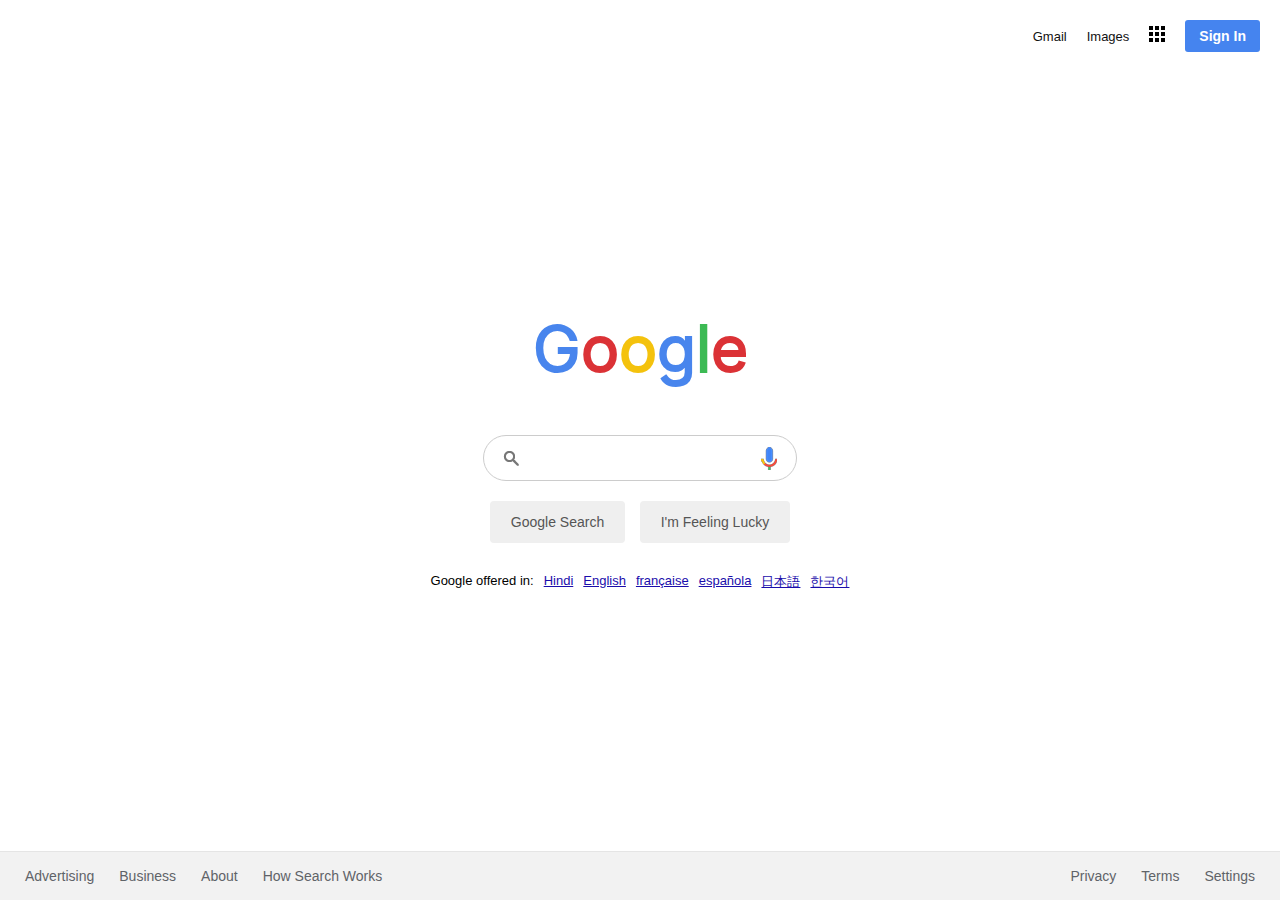
<file: index.html>
<!DOCTYPE html>
<html lang="en">
<head>
	<meta charset="utf-8">
	<title>Google Search Quick From Tutorial</title>
	<link rel="stylesheet" type="text/css" href="style.css">
	<link rel="stylesheet" type="text/css" href="stylesheet.css">
</head>
<body>
	<section>
		<header>
			<ul>
				<li><a href="#">Gmail</a></li>
				<li><a href="#">Images</a></li>
				<li><a href="#"><img src="bars.png"></a></li>
				<li><button>Sign In</button></li>
			</ul>
		</header>
		<div class="main">
			<h1 class="title"><span class="a" style="font-family: 'interregular';">G</span><span class="b" style="font-family: 'interregular';">o</span><span class="c" style="font-family: 'interregular';">o</span><span class="a" style="font-family: 'interregular';">g</span><span class="e" style="font-family: 'interregular';">l</span><span class="b" style="font-family: 'interregular';">e</span></h1>
			<div class="searchBox">
				<input type="text" class="search">
				<div class="icons">
					<div><img src="search.png"></div>
					<div><img src="mic.png"></div>
				</div>
			</div>
			<div class="buttons">
				<button>Google Search</button>
				<button>I'm Feeling Lucky</button>
			</div>
			<ul class="languages">
				<li>Google offered in:</li>
				<li><a href="#">Hindi</a></li>
                <li><a href="#">English</a></li>
                <li><a href="#">française</a></li>
                <li><a href="#">española</a></li>
                <li><a href="#">日本語</a></li>
                <li><a href="#"> 한국어</a></li>
			</ul>
		</div>
		<div class="footer">
			<!-- <div class="row row1">
				<p class="country">United States</p>
			</div> -->
			<div class="row row2">
				<ul>
					<li><a href="#">Advertising</a></li>
					<li><a href="#">Business</a></li>
					<li><a href="#">About</a></li>
					<li><a href="#">How Search Works</a></li>
				</ul>
				<ul>
					<li><a href="#">Privacy</a></li>
					<li><a href="#">Terms</a></li>
					<li><a href="#">Settings</a></li>
				</ul>
			</div>	
		</div>
</section>
</body>
</html>
</file>
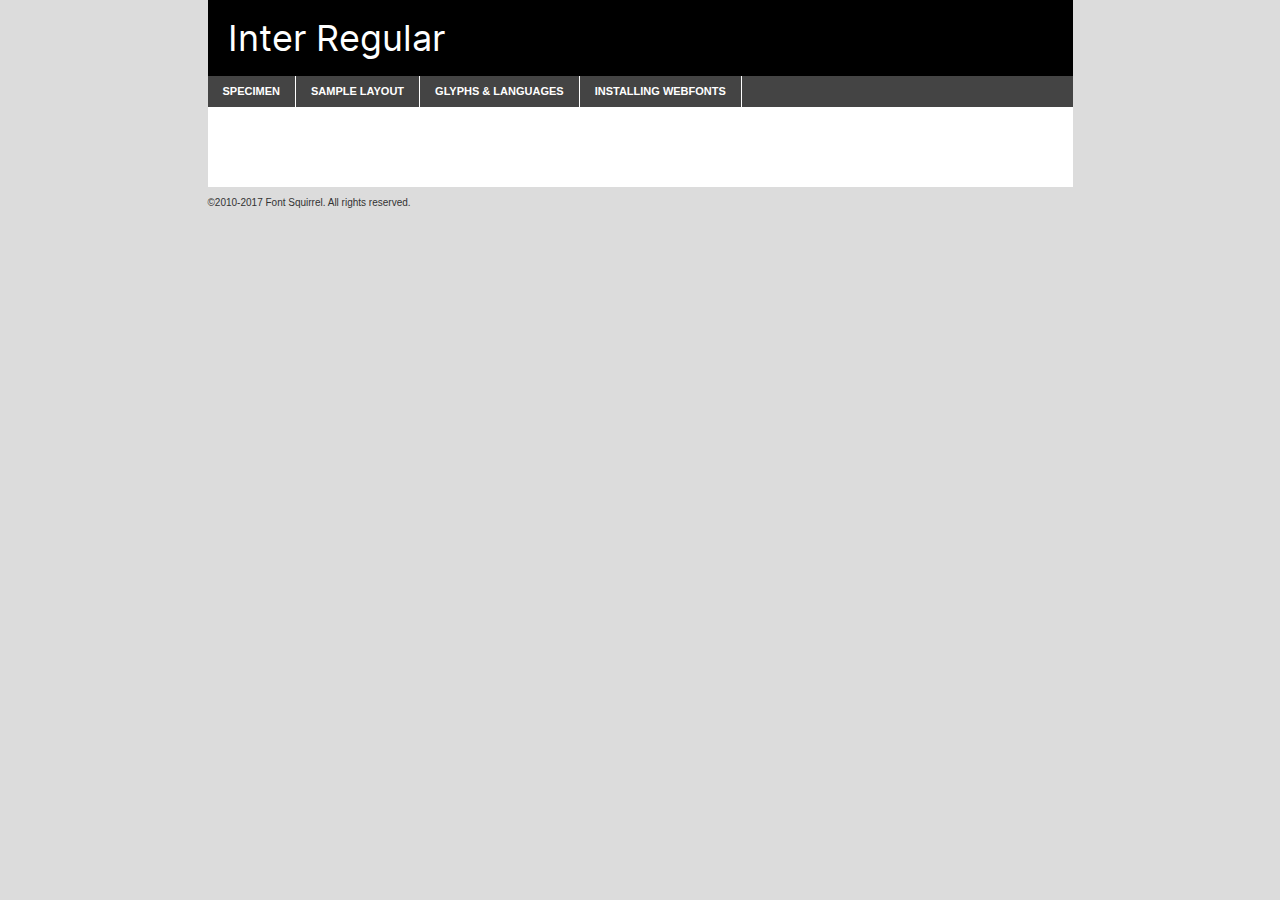
<file: inter-variablefont_slntwght-demo.html>
<!DOCTYPE html PUBLIC "-//W3C//DTD XHTML 1.0 Transitional//EN"
	"http://www.w3.org/TR/xhtml1/DTD/xhtml1-transitional.dtd">

<html xmlns="http://www.w3.org/1999/xhtml" xml:lang="en" lang="en">
<head>
	<meta http-equiv="Content-Type" content="text/html; charset=utf-8" />
	<script src="http://ajax.googleapis.com/ajax/libs/jquery/1.7.2/jquery.min.js" type="text/javascript" charset="utf-8"></script>
	<script type="text/javascript">
	(function($){$.fn.easyTabs=function(option){var param=jQuery.extend({fadeSpeed:"fast",defaultContent:1,activeClass:'active'},option);$(this).each(function(){var thisId="#"+this.id;if(param.defaultContent==''){param.defaultContent=1;}
	if(typeof param.defaultContent=="number")
	{var defaultTab=$(thisId+" .tabs li:eq("+(param.defaultContent-1)+") a").attr('href').substr(1);}else{var defaultTab=param.defaultContent;}
	$(thisId+" .tabs li a").each(function(){var tabToHide=$(this).attr('href').substr(1);$("#"+tabToHide).addClass('easytabs-tab-content');});hideAll();changeContent(defaultTab);function hideAll(){$(thisId+" .easytabs-tab-content").hide();}
	function changeContent(tabId){hideAll();$(thisId+" .tabs li").removeClass(param.activeClass);$(thisId+" .tabs li a[href=#"+tabId+"]").closest('li').addClass(param.activeClass);if(param.fadeSpeed!="none")
	{$(thisId+" #"+tabId).fadeIn(param.fadeSpeed);}else{$(thisId+" #"+tabId).show();}}
	$(thisId+" .tabs li").click(function(){var tabId=$(this).find('a').attr('href').substr(1);changeContent(tabId);return false;});});}})(jQuery);
	</script>
	<link rel="stylesheet" href="specimen_files/specimen_stylesheet.css" type="text/css" charset="utf-8" />
	<link rel="stylesheet" href="stylesheet.css" type="text/css" charset="utf-8" />

	<style type="text/css">
					body{
				font-family: 'interregular';
							}
		</style>

	<title>Inter Regular Specimen</title>
	
	
	<script type="text/javascript" charset="utf-8">
		$(document).ready(function() {
			$('#container').easyTabs({defaultContent:1});
		});
	</script>
</head>

<body>
<div id="container">
	<div id="header">
		Inter Regular	</div>
	<ul class="tabs">
		<li><a href="#specimen">Specimen</a></li>
		<li><a href="#layout">Sample Layout</a></li>
				<li><a href="#glyphs">Glyphs &amp; Languages</a></li>
		<li><a href="#installing">Installing Webfonts</a></li>
		
	</ul>
	
	<div id="main_content">

		
			<div id="specimen">
		
				<div class="section">
					<div class="grid12 firstcol">
						<div class="huge">AaBb</div>
					</div>
				</div>
		
				<div class="section">
					<div class="glyph_range">A&#x200B;B&#x200b;C&#x200b;D&#x200b;E&#x200b;F&#x200b;G&#x200b;H&#x200b;I&#x200b;J&#x200b;K&#x200b;L&#x200b;M&#x200b;N&#x200b;O&#x200b;P&#x200b;Q&#x200b;R&#x200b;S&#x200b;T&#x200b;U&#x200b;V&#x200b;W&#x200b;X&#x200b;Y&#x200b;Z&#x200b;a&#x200b;b&#x200b;c&#x200b;d&#x200b;e&#x200b;f&#x200b;g&#x200b;h&#x200b;i&#x200b;j&#x200b;k&#x200b;l&#x200b;m&#x200b;n&#x200b;o&#x200b;p&#x200b;q&#x200b;r&#x200b;s&#x200b;t&#x200b;u&#x200b;v&#x200b;w&#x200b;x&#x200b;y&#x200b;z&#x200b;1&#x200b;2&#x200b;3&#x200b;4&#x200b;5&#x200b;6&#x200b;7&#x200b;8&#x200b;9&#x200b;0&#x200b;&amp;&#x200b;.&#x200b;,&#x200b;?&#x200b;!&#x200b;&#64;&#x200b;(&#x200b;)&#x200b;#&#x200b;$&#x200b;%&#x200b;*&#x200b;+&#x200b;-&#x200b;=&#x200b;:&#x200b;;</div>
				</div>
				<div class="section">
					<div class="grid12 firstcol">
						<table class="sample_table">
							<tr><td>10</td><td class="size10">abcdefghijklmnopqrstuvwxyzABCDEFGHIJKLMNOPQRSTUVWXYZ0123456789abcdefghijklmnopqrstuvwxyzABCDEFGHIJKLMNOPQRSTUVWXYZ0123456789abcdefghijklmnopqrstuvwxyzABCDEFGHIJKLMNOPQRSTUVWXYZ</td></tr>
							<tr><td>11</td><td class="size11">abcdefghijklmnopqrstuvwxyzABCDEFGHIJKLMNOPQRSTUVWXYZ0123456789abcdefghijklmnopqrstuvwxyzABCDEFGHIJKLMNOPQRSTUVWXYZ0123456789abcdefghijklmnopqrstuvwxyzABCDEFGHIJKLMNOPQRSTUVWXYZ</td></tr>
							<tr><td>12</td><td class="size12">abcdefghijklmnopqrstuvwxyzABCDEFGHIJKLMNOPQRSTUVWXYZ0123456789abcdefghijklmnopqrstuvwxyzABCDEFGHIJKLMNOPQRSTUVWXYZ0123456789abcdefghijklmnopqrstuvwxyzABCDEFGHIJKLMNOPQRSTUVWXYZ</td></tr>
							<tr><td>13</td><td class="size13">abcdefghijklmnopqrstuvwxyzABCDEFGHIJKLMNOPQRSTUVWXYZ0123456789abcdefghijklmnopqrstuvwxyzABCDEFGHIJKLMNOPQRSTUVWXYZ0123456789abcdefghijklmnopqrstuvwxyzABCDEFGHIJKLMNOPQRSTUVWXYZ</td></tr>
							<tr><td>14</td><td class="size14">abcdefghijklmnopqrstuvwxyzABCDEFGHIJKLMNOPQRSTUVWXYZ0123456789abcdefghijklmnopqrstuvwxyzABCDEFGHIJKLMNOPQRSTUVWXYZ0123456789abcdefghijklmnopqrstuvwxyzABCDEFGHIJKLMNOPQRSTUVWXYZ</td></tr>
							<tr><td>16</td><td class="size16">abcdefghijklmnopqrstuvwxyzABCDEFGHIJKLMNOPQRSTUVWXYZ0123456789abcdefghijklmnopqrstuvwxyzABCDEFGHIJKLMNOPQRSTUVWXYZ</td></tr>
							<tr><td>18</td><td class="size18">abcdefghijklmnopqrstuvwxyzABCDEFGHIJKLMNOPQRSTUVWXYZ0123456789abcdefghijklmnopqrstuvwxyzABCDEFGHIJKLMNOPQRSTUVWXYZ</td></tr>
							<tr><td>20</td><td class="size20">abcdefghijklmnopqrstuvwxyzABCDEFGHIJKLMNOPQRSTUVWXYZ0123456789abcdefghijklmnopqrstuvwxyzABCDEFGHIJKLMNOPQRSTUVWXYZ</td></tr>
							<tr><td>24</td><td class="size24">abcdefghijklmnopqrstuvwxyzABCDEFGHIJKLMNOPQRSTUVWXYZ0123456789abcdefghijklmnopqrstuvwxyzABCDEFGHIJKLMNOPQRSTUVWXYZ</td></tr>
							<tr><td>30</td><td class="size30">abcdefghijklmnopqrstuvwxyzABCDEFGHIJKLMNOPQRSTUVWXYZ0123456789abcdefghijklmnopqrstuvwxyzABCDEFGHIJKLMNOPQRSTUVWXYZ</td></tr>
							<tr><td>36</td><td class="size36">abcdefghijklmnopqrstuvwxyzABCDEFGHIJKLMNOPQRSTUVWXYZ0123456789abcdefghijklmnopqrstuvwxyzABCDEFGHIJKLMNOPQRSTUVWXYZ</td></tr>
							<tr><td>48</td><td class="size48">abcdefghijklmnopqrstuvwxyzABCDEFGHIJKLMNOPQRSTUVWXYZ0123456789abcdefghijklmnopqrstuvwxyzABCDEFGHIJKLMNOPQRSTUVWXYZ</td></tr>
							<tr><td>60</td><td class="size60">abcdefghijklmnopqrstuvwxyzABCDEFGHIJKLMNOPQRSTUVWXYZ0123456789abcdefghijklmnopqrstuvwxyzABCDEFGHIJKLMNOPQRSTUVWXYZ</td></tr>
							<tr><td>72</td><td class="size72">abcdefghijklmnopqrstuvwxyzABCDEFGHIJKLMNOPQRSTUVWXYZ0123456789abcdefghijklmnopqrstuvwxyzABCDEFGHIJKLMNOPQRSTUVWXYZ</td></tr>
							<tr><td>90</td><td class="size90">abcdefghijklmnopqrstuvwxyzABCDEFGHIJKLMNOPQRSTUVWXYZ0123456789abcdefghijklmnopqrstuvwxyzABCDEFGHIJKLMNOPQRSTUVWXYZ</td></tr>
						</table>
				
					</div>
			
				</div>
		
		
		
								<div class="section" id="bodycomparison">


										<div id="xheight">
				<div class="fontbody">&#x25FC;&#x25FC;&#x25FC;&#x25FC;&#x25FC;&#x25FC;&#x25FC;&#x25FC;&#x25FC;&#x25FC;&#x25FC;&#x25FC;&#x25FC;&#x25FC;&#x25FC;&#x25FC;&#x25FC;&#x25FC;&#x25FC;&#x25FC;&#x25FC;&#x25FC;&#x25FC;&#x25FC;&#x25FC;&#x25FC;&#x25FC;&#x25FC;&#x25FC;&#x25FC;&#x25FC;&#x25FC;&#x25FC;&#x25FC;&#x25FC;&#x25FC;&#x25FC;&#x25FC;&#x25FC;&#x25FC;&#x25FC;&#x25FC;&#x25FC;&#x25FC;&#x25FC;&#x25FC;&#x25FC;&#x25FC;&#x25FC;&#x25FC;&#x25FC;&#x25FC;&#x25FC;&#x25FC;&#x25FC;&#x25FC;&#x25FC;&#x25FC;&#x25FC;&#x25FC;&#x25FC;&#x25FC;&#x25FC;&#x25FC;&#x25FC;&#x25FC;&#x25FC;&#x25FC;&#x25FC;&#x25FC;&#x25FC;&#x25FC;&#x25FC;&#x25FC;&#x25FC;&#x25FC;&#x25FC;&#x25FC;&#x25FC;&#x25FC;&#x25FC;&#x25FC;&#x25FC;&#x25FC;&#x25FC;&#x25FC;&#x25FC;&#x25FC;&#x25FC;&#x25FC;&#x25FC;&#x25FC;&#x25FC;&#x25FC;&#x25FC;&#x25FC;&#x25FC;&#x25FC;&#x25FC;body</div><div class="arialbody">body</div><div class="verdanabody">body</div><div class="georgiabody">body</div></div>
										<div class="fontbody" style="z-index:1">
											body<span>Inter Regular</span>
										</div>
										<div class="arialbody" style="z-index:1">
											body<span>Arial</span>
										</div>
										<div class="verdanabody" style="z-index:1">
											body<span>Verdana</span>
										</div>
										<div class="georgiabody" style="z-index:1">
											body<span>Georgia</span>
										</div>



								</div>
		
		
				<div class="section psample psample_row1" id="">
					
					<div class="grid2 firstcol">
						<p class="size10"><span>10.</span>Aenean lacinia bibendum nulla sed consectetur. Fusce dapibus, tellus ac cursus commodo, tortor mauris condimentum nibh, ut fermentum massa justo sit amet risus. Nullam id dolor id nibh ultricies vehicula ut id elit. Cum sociis natoque penatibus et magnis dis parturient montes, nascetur ridiculus mus. Nulla vitae elit libero, a pharetra augue.</p>
			
					</div>
					<div class="grid3">
						<p class="size11"><span>11.</span>Aenean lacinia bibendum nulla sed consectetur. Fusce dapibus, tellus ac cursus commodo, tortor mauris condimentum nibh, ut fermentum massa justo sit amet risus. Nullam id dolor id nibh ultricies vehicula ut id elit. Cum sociis natoque penatibus et magnis dis parturient montes, nascetur ridiculus mus. Nulla vitae elit libero, a pharetra augue.</p>
			
					</div>
					<div class="grid3">
						<p class="size12"><span>12.</span>Aenean lacinia bibendum nulla sed consectetur. Fusce dapibus, tellus ac cursus commodo, tortor mauris condimentum nibh, ut fermentum massa justo sit amet risus. Nullam id dolor id nibh ultricies vehicula ut id elit. Cum sociis natoque penatibus et magnis dis parturient montes, nascetur ridiculus mus. Nulla vitae elit libero, a pharetra augue.</p>
			
					</div>
					<div class="grid4">
						<p class="size13"><span>13.</span>Aenean lacinia bibendum nulla sed consectetur. Fusce dapibus, tellus ac cursus commodo, tortor mauris condimentum nibh, ut fermentum massa justo sit amet risus. Nullam id dolor id nibh ultricies vehicula ut id elit. Cum sociis natoque penatibus et magnis dis parturient montes, nascetur ridiculus mus. Nulla vitae elit libero, a pharetra augue.</p>
			
					</div>
					<div class="white_blend"></div>
					
				</div>
				<div class="section psample psample_row2" id="">
					<div class="grid3 firstcol">
						<p class="size14"><span>14.</span>Aenean lacinia bibendum nulla sed consectetur. Fusce dapibus, tellus ac cursus commodo, tortor mauris condimentum nibh, ut fermentum massa justo sit amet risus. Nullam id dolor id nibh ultricies vehicula ut id elit. Cum sociis natoque penatibus et magnis dis parturient montes, nascetur ridiculus mus. Nulla vitae elit libero, a pharetra augue.</p>
			
					</div>
					<div class="grid4">
						<p class="size16"><span>16.</span>Aenean lacinia bibendum nulla sed consectetur. Fusce dapibus, tellus ac cursus commodo, tortor mauris condimentum nibh, ut fermentum massa justo sit amet risus. Nullam id dolor id nibh ultricies vehicula ut id elit. Cum sociis natoque penatibus et magnis dis parturient montes, nascetur ridiculus mus. Nulla vitae elit libero, a pharetra augue.</p>
			
					</div>
					<div class="grid5">
						<p class="size18"><span>18.</span>Aenean lacinia bibendum nulla sed consectetur. Fusce dapibus, tellus ac cursus commodo, tortor mauris condimentum nibh, ut fermentum massa justo sit amet risus. Nullam id dolor id nibh ultricies vehicula ut id elit. Cum sociis natoque penatibus et magnis dis parturient montes, nascetur ridiculus mus. Nulla vitae elit libero, a pharetra augue.</p>
			
					</div>

					<div class="white_blend"></div>

				</div>
				
				<div class="section psample psample_row3" id="">
					<div class="grid5 firstcol">
						<p class="size20"><span>20.</span>Aenean lacinia bibendum nulla sed consectetur. Fusce dapibus, tellus ac cursus commodo, tortor mauris condimentum nibh, ut fermentum massa justo sit amet risus. Nullam id dolor id nibh ultricies vehicula ut id elit. Cum sociis natoque penatibus et magnis dis parturient montes, nascetur ridiculus mus. Nulla vitae elit libero, a pharetra augue.</p>
					</div>
					<div class="grid7">
						<p class="size24"><span>24.</span>Aenean lacinia bibendum nulla sed consectetur. Fusce dapibus, tellus ac cursus commodo, tortor mauris condimentum nibh, ut fermentum massa justo sit amet risus. Nullam id dolor id nibh ultricies vehicula ut id elit. Cum sociis natoque penatibus et magnis dis parturient montes, nascetur ridiculus mus. Nulla vitae elit libero, a pharetra augue.</p>
					</div>
					
					<div class="white_blend"></div>
					
				</div>
				
				<div class="section psample psample_row4" id="">
					<div class="grid12 firstcol">
						<p class="size30"><span>30.</span>Aenean lacinia bibendum nulla sed consectetur. Fusce dapibus, tellus ac cursus commodo, tortor mauris condimentum nibh, ut fermentum massa justo sit amet risus. Nullam id dolor id nibh ultricies vehicula ut id elit. Cum sociis natoque penatibus et magnis dis parturient montes, nascetur ridiculus mus. Nulla vitae elit libero, a pharetra augue.</p>
					</div>
					<div class="white_blend"></div>
					
				</div>
				
				
				
				<div class="section psample psample_row1 fullreverse">
					<div class="grid2 firstcol">
						<p class="size10"><span>10.</span>Aenean lacinia bibendum nulla sed consectetur. Fusce dapibus, tellus ac cursus commodo, tortor mauris condimentum nibh, ut fermentum massa justo sit amet risus. Nullam id dolor id nibh ultricies vehicula ut id elit. Cum sociis natoque penatibus et magnis dis parturient montes, nascetur ridiculus mus. Nulla vitae elit libero, a pharetra augue.</p>
			
					</div>
					<div class="grid3">
						<p class="size11"><span>11.</span>Aenean lacinia bibendum nulla sed consectetur. Fusce dapibus, tellus ac cursus commodo, tortor mauris condimentum nibh, ut fermentum massa justo sit amet risus. Nullam id dolor id nibh ultricies vehicula ut id elit. Cum sociis natoque penatibus et magnis dis parturient montes, nascetur ridiculus mus. Nulla vitae elit libero, a pharetra augue.</p>
			
					</div>
					<div class="grid3">
						<p class="size12"><span>12.</span>Aenean lacinia bibendum nulla sed consectetur. Fusce dapibus, tellus ac cursus commodo, tortor mauris condimentum nibh, ut fermentum massa justo sit amet risus. Nullam id dolor id nibh ultricies vehicula ut id elit. Cum sociis natoque penatibus et magnis dis parturient montes, nascetur ridiculus mus. Nulla vitae elit libero, a pharetra augue.</p>
			
					</div>
					<div class="grid4">
						<p class="size13"><span>13.</span>Aenean lacinia bibendum nulla sed consectetur. Fusce dapibus, tellus ac cursus commodo, tortor mauris condimentum nibh, ut fermentum massa justo sit amet risus. Nullam id dolor id nibh ultricies vehicula ut id elit. Cum sociis natoque penatibus et magnis dis parturient montes, nascetur ridiculus mus. Nulla vitae elit libero, a pharetra augue.</p>
			
					</div>
					<div class="black_blend"></div>
					
				</div>
				
				<div class="section psample psample_row2 fullreverse">
					<div class="grid3 firstcol">
						<p class="size14"><span>14.</span>Aenean lacinia bibendum nulla sed consectetur. Fusce dapibus, tellus ac cursus commodo, tortor mauris condimentum nibh, ut fermentum massa justo sit amet risus. Nullam id dolor id nibh ultricies vehicula ut id elit. Cum sociis natoque penatibus et magnis dis parturient montes, nascetur ridiculus mus. Nulla vitae elit libero, a pharetra augue.</p>
			
					</div>
					<div class="grid4">
						<p class="size16"><span>16.</span>Aenean lacinia bibendum nulla sed consectetur. Fusce dapibus, tellus ac cursus commodo, tortor mauris condimentum nibh, ut fermentum massa justo sit amet risus. Nullam id dolor id nibh ultricies vehicula ut id elit. Cum sociis natoque penatibus et magnis dis parturient montes, nascetur ridiculus mus. Nulla vitae elit libero, a pharetra augue.</p>
			
					</div>
					<div class="grid5">
						<p class="size18"><span>18.</span>Aenean lacinia bibendum nulla sed consectetur. Fusce dapibus, tellus ac cursus commodo, tortor mauris condimentum nibh, ut fermentum massa justo sit amet risus. Nullam id dolor id nibh ultricies vehicula ut id elit. Cum sociis natoque penatibus et magnis dis parturient montes, nascetur ridiculus mus. Nulla vitae elit libero, a pharetra augue.</p>
			
					</div>
					<div class="black_blend"></div>

				</div>
				
				<div class="section psample fullreverse psample_row3" id="">
					<div class="grid5 firstcol">
						<p class="size20"><span>20.</span>Aenean lacinia bibendum nulla sed consectetur. Fusce dapibus, tellus ac cursus commodo, tortor mauris condimentum nibh, ut fermentum massa justo sit amet risus. Nullam id dolor id nibh ultricies vehicula ut id elit. Cum sociis natoque penatibus et magnis dis parturient montes, nascetur ridiculus mus. Nulla vitae elit libero, a pharetra augue.</p>
					</div>
					<div class="grid7">
						<p class="size24"><span>24.</span>Aenean lacinia bibendum nulla sed consectetur. Fusce dapibus, tellus ac cursus commodo, tortor mauris condimentum nibh, ut fermentum massa justo sit amet risus. Nullam id dolor id nibh ultricies vehicula ut id elit. Cum sociis natoque penatibus et magnis dis parturient montes, nascetur ridiculus mus. Nulla vitae elit libero, a pharetra augue.</p>
					</div>
					
					<div class="black_blend"></div>
					
				</div>
				
				<div class="section psample fullreverse psample_row4" id="" style="border-bottom: 20px #000 solid;">
					<div class="grid12 firstcol">
						<p class="size30"><span>30.</span>Aenean lacinia bibendum nulla sed consectetur. Fusce dapibus, tellus ac cursus commodo, tortor mauris condimentum nibh, ut fermentum massa justo sit amet risus. Nullam id dolor id nibh ultricies vehicula ut id elit. Cum sociis natoque penatibus et magnis dis parturient montes, nascetur ridiculus mus. Nulla vitae elit libero, a pharetra augue.</p>
					</div>
					<div class="black_blend"></div>
					
				</div>
				
				
				
				
			</div>
			
			<div id="layout">
				
				<div class="section">
					
					<div class="grid12 firstcol">
						<h1>Lorem Ipsum Dolor</h1>
						<h2>Etiam porta sem malesuada magna mollis euismod</h2>
						
						<p class="byline">By <a href="#link">Aenean Lacinia</a></p>
					</div>
				</div>
				<div class="section">
					<div class="grid8 firstcol">
						<p class="large">Donec sed odio dui. Morbi leo risus, porta ac consectetur ac, vestibulum at eros. Fusce dapibus, tellus ac cursus commodo, tortor mauris condimentum nibh, ut fermentum massa justo sit amet risus. </p>

						
						<h3>Pellentesque ornare sem</h3>

						<p>Maecenas sed diam eget risus varius blandit sit amet non magna. Maecenas faucibus mollis interdum. Donec ullamcorper nulla non metus auctor fringilla. Nullam id dolor id nibh ultricies vehicula ut id elit. Nullam id dolor id nibh ultricies vehicula ut id elit. </p>

						<p>Aenean eu leo quam. Pellentesque ornare sem lacinia quam venenatis vestibulum. Lorem ipsum dolor sit amet, consectetur adipiscing elit. Cum sociis natoque penatibus et magnis dis parturient montes, nascetur ridiculus mus. </p>

						<p>Nulla vitae elit libero, a pharetra augue. Praesent commodo cursus magna, vel scelerisque nisl consectetur et. Aenean lacinia bibendum nulla sed consectetur. </p>

						<p>Nullam quis risus eget urna mollis ornare vel eu leo. Nullam quis risus eget urna mollis ornare vel eu leo. Maecenas sed diam eget risus varius blandit sit amet non magna. Donec ullamcorper nulla non metus auctor fringilla. </p>

						<h3>Cras mattis consectetur</h3>

						<p>Aenean eu leo quam. Pellentesque ornare sem lacinia quam venenatis vestibulum. Aenean lacinia bibendum nulla sed consectetur. Integer posuere erat a ante venenatis dapibus posuere velit aliquet. Cras mattis consectetur purus sit amet fermentum. </p>

						<p>Nullam id dolor id nibh ultricies vehicula ut id elit. Nullam quis risus eget urna mollis ornare vel eu leo. Cras mattis consectetur purus sit amet fermentum.</p>
					</div>
					
					<div class="grid4 sidebar">
						
						<div class="box reverse">
							<p class="last">Nullam quis risus eget urna mollis ornare vel eu leo. Donec ullamcorper nulla non metus auctor fringilla. Cras mattis consectetur purus sit amet fermentum. Sed posuere consectetur est at lobortis. Lorem ipsum dolor sit amet, consectetur adipiscing elit. </p>
						</div>
						
						<p class="caption">Maecenas sed diam eget risus varius.</p>

						<p>Vestibulum id ligula porta felis euismod semper. Integer posuere erat a ante venenatis dapibus posuere velit aliquet. Vestibulum id ligula porta felis euismod semper. Sed posuere consectetur est at lobortis. Maecenas sed diam eget risus varius blandit sit amet non magna. Fusce dapibus, tellus ac cursus commodo, tortor mauris condimentum nibh, ut fermentum massa justo sit amet risus. </p>

					

						<p>Duis mollis, est non commodo luctus, nisi erat porttitor ligula, eget lacinia odio sem nec elit. Aenean lacinia bibendum nulla sed consectetur. Vivamus sagittis lacus vel augue laoreet rutrum faucibus dolor auctor. Aenean lacinia bibendum nulla sed consectetur. Nullam quis risus eget urna mollis ornare vel eu leo. </p>

						<p>Praesent commodo cursus magna, vel scelerisque nisl consectetur et. Donec ullamcorper nulla non metus auctor fringilla. Maecenas faucibus mollis interdum. Fusce dapibus, tellus ac cursus commodo, tortor mauris condimentum nibh, ut fermentum massa justo sit amet risus. </p>

					</div>
				</div>
				
			</div>


			



		<div id="glyphs">
			<div class="section">
				<div class="grid12 firstcol">
			
				<h1>Language Support</h1>
				<p>The subset of Inter Regular in this kit supports the following languages:<br />
			
					Albanian, Basque, Breton, Chamorro, Danish, Dutch, English, Faroese, Finnish, French, Frisian, Galician, German, Icelandic, Italian, Malagasy, Norwegian, Portuguese, Spanish, Alsatian, Aragonese, Arapaho, Arrernte, Asturian, Aymara, Bislama, Cebuano, Corsican, Fijian, French_creole, Genoese, Gilbertese, Greenlandic, Haitian_creole, Hiligaynon, Hmong, Hopi, Ibanag, Iloko_ilokano, Indonesian, Interglossa_glosa, Interlingua, Irish_gaelic, Jerriais, Lojban, Lombard, Luxembourgeois, Manx, Mohawk, Norfolk_pitcairnese, Occitan, Oromo, Pangasinan, Papiamento, Piedmontese, Potawatomi, Rhaeto-romance, Romansh, Rotokas, Sami_lule, Samoan, Sardinian, Scots_gaelic, Seychelles_creole, Shona, Sicilian, Somali, Southern_ndebele, Swahili, Swati_swazi, Tagalog_filipino_pilipino, Tetum, Tok_pisin, Uyghur_latinized, Volapuk, Walloon, Warlpiri, Xhosa, Yapese, Zulu, Latinbasic, Ubasic, Demo				</p>
				<h1>Glyph Chart</h1>
				<p>The subset of Inter Regular in this kit includes all the glyphs listed below. Unicode entities are included above each glyph to help you insert individual characters into your layout.</p>
				<div id="glyph_chart">
			
																				 <div><p>&amp;#32;</p>&#32;</div>
																				 <div><p>&amp;#33;</p>&#33;</div>
																				 <div><p>&amp;#34;</p>&#34;</div>
																				 <div><p>&amp;#35;</p>&#35;</div>
																				 <div><p>&amp;#36;</p>&#36;</div>
																				 <div><p>&amp;#37;</p>&#37;</div>
																				 <div><p>&amp;#38;</p>&#38;</div>
																				 <div><p>&amp;#39;</p>&#39;</div>
																				 <div><p>&amp;#40;</p>&#40;</div>
																				 <div><p>&amp;#41;</p>&#41;</div>
																				 <div><p>&amp;#42;</p>&#42;</div>
																				 <div><p>&amp;#43;</p>&#43;</div>
																				 <div><p>&amp;#44;</p>&#44;</div>
																				 <div><p>&amp;#45;</p>&#45;</div>
																				 <div><p>&amp;#46;</p>&#46;</div>
																				 <div><p>&amp;#47;</p>&#47;</div>
																				 <div><p>&amp;#48;</p>&#48;</div>
																				 <div><p>&amp;#49;</p>&#49;</div>
																				 <div><p>&amp;#50;</p>&#50;</div>
																				 <div><p>&amp;#51;</p>&#51;</div>
																				 <div><p>&amp;#52;</p>&#52;</div>
																				 <div><p>&amp;#53;</p>&#53;</div>
																				 <div><p>&amp;#54;</p>&#54;</div>
																				 <div><p>&amp;#55;</p>&#55;</div>
																				 <div><p>&amp;#56;</p>&#56;</div>
																				 <div><p>&amp;#57;</p>&#57;</div>
																				 <div><p>&amp;#58;</p>&#58;</div>
																				 <div><p>&amp;#59;</p>&#59;</div>
																				 <div><p>&amp;#60;</p>&#60;</div>
																				 <div><p>&amp;#61;</p>&#61;</div>
																				 <div><p>&amp;#62;</p>&#62;</div>
																				 <div><p>&amp;#63;</p>&#63;</div>
																				 <div><p>&amp;#64;</p>&#64;</div>
																				 <div><p>&amp;#65;</p>&#65;</div>
																				 <div><p>&amp;#66;</p>&#66;</div>
																				 <div><p>&amp;#67;</p>&#67;</div>
																				 <div><p>&amp;#68;</p>&#68;</div>
																				 <div><p>&amp;#69;</p>&#69;</div>
																				 <div><p>&amp;#70;</p>&#70;</div>
																				 <div><p>&amp;#71;</p>&#71;</div>
																				 <div><p>&amp;#72;</p>&#72;</div>
																				 <div><p>&amp;#73;</p>&#73;</div>
																				 <div><p>&amp;#74;</p>&#74;</div>
																				 <div><p>&amp;#75;</p>&#75;</div>
																				 <div><p>&amp;#76;</p>&#76;</div>
																				 <div><p>&amp;#77;</p>&#77;</div>
																				 <div><p>&amp;#78;</p>&#78;</div>
																				 <div><p>&amp;#79;</p>&#79;</div>
																				 <div><p>&amp;#80;</p>&#80;</div>
																				 <div><p>&amp;#81;</p>&#81;</div>
																				 <div><p>&amp;#82;</p>&#82;</div>
																				 <div><p>&amp;#83;</p>&#83;</div>
																				 <div><p>&amp;#84;</p>&#84;</div>
																				 <div><p>&amp;#85;</p>&#85;</div>
																				 <div><p>&amp;#86;</p>&#86;</div>
																				 <div><p>&amp;#87;</p>&#87;</div>
																				 <div><p>&amp;#88;</p>&#88;</div>
																				 <div><p>&amp;#89;</p>&#89;</div>
																				 <div><p>&amp;#90;</p>&#90;</div>
																				 <div><p>&amp;#91;</p>&#91;</div>
																				 <div><p>&amp;#92;</p>&#92;</div>
																				 <div><p>&amp;#93;</p>&#93;</div>
																				 <div><p>&amp;#94;</p>&#94;</div>
																				 <div><p>&amp;#95;</p>&#95;</div>
																				 <div><p>&amp;#96;</p>&#96;</div>
																				 <div><p>&amp;#97;</p>&#97;</div>
																				 <div><p>&amp;#98;</p>&#98;</div>
																				 <div><p>&amp;#99;</p>&#99;</div>
																				 <div><p>&amp;#100;</p>&#100;</div>
																				 <div><p>&amp;#101;</p>&#101;</div>
																				 <div><p>&amp;#102;</p>&#102;</div>
																				 <div><p>&amp;#103;</p>&#103;</div>
																				 <div><p>&amp;#104;</p>&#104;</div>
																				 <div><p>&amp;#105;</p>&#105;</div>
																				 <div><p>&amp;#106;</p>&#106;</div>
																				 <div><p>&amp;#107;</p>&#107;</div>
																				 <div><p>&amp;#108;</p>&#108;</div>
																				 <div><p>&amp;#109;</p>&#109;</div>
																				 <div><p>&amp;#110;</p>&#110;</div>
																				 <div><p>&amp;#111;</p>&#111;</div>
																				 <div><p>&amp;#112;</p>&#112;</div>
																				 <div><p>&amp;#113;</p>&#113;</div>
																				 <div><p>&amp;#114;</p>&#114;</div>
																				 <div><p>&amp;#115;</p>&#115;</div>
																				 <div><p>&amp;#116;</p>&#116;</div>
																				 <div><p>&amp;#117;</p>&#117;</div>
																				 <div><p>&amp;#118;</p>&#118;</div>
																				 <div><p>&amp;#119;</p>&#119;</div>
																				 <div><p>&amp;#120;</p>&#120;</div>
																				 <div><p>&amp;#121;</p>&#121;</div>
																				 <div><p>&amp;#122;</p>&#122;</div>
																				 <div><p>&amp;#123;</p>&#123;</div>
																				 <div><p>&amp;#124;</p>&#124;</div>
																				 <div><p>&amp;#125;</p>&#125;</div>
																				 <div><p>&amp;#126;</p>&#126;</div>
																				 <div><p>&amp;#160;</p>&#160;</div>
																				 <div><p>&amp;#161;</p>&#161;</div>
																				 <div><p>&amp;#162;</p>&#162;</div>
																				 <div><p>&amp;#163;</p>&#163;</div>
																				 <div><p>&amp;#164;</p>&#164;</div>
																				 <div><p>&amp;#165;</p>&#165;</div>
																				 <div><p>&amp;#166;</p>&#166;</div>
																				 <div><p>&amp;#167;</p>&#167;</div>
																				 <div><p>&amp;#168;</p>&#168;</div>
																				 <div><p>&amp;#169;</p>&#169;</div>
																				 <div><p>&amp;#170;</p>&#170;</div>
																				 <div><p>&amp;#171;</p>&#171;</div>
																				 <div><p>&amp;#172;</p>&#172;</div>
																				 <div><p>&amp;#173;</p>&#173;</div>
																				 <div><p>&amp;#174;</p>&#174;</div>
																				 <div><p>&amp;#175;</p>&#175;</div>
																				 <div><p>&amp;#176;</p>&#176;</div>
																				 <div><p>&amp;#177;</p>&#177;</div>
																				 <div><p>&amp;#178;</p>&#178;</div>
																				 <div><p>&amp;#179;</p>&#179;</div>
																				 <div><p>&amp;#180;</p>&#180;</div>
																				 <div><p>&amp;#181;</p>&#181;</div>
																				 <div><p>&amp;#182;</p>&#182;</div>
																				 <div><p>&amp;#183;</p>&#183;</div>
																				 <div><p>&amp;#184;</p>&#184;</div>
																				 <div><p>&amp;#185;</p>&#185;</div>
																				 <div><p>&amp;#186;</p>&#186;</div>
																				 <div><p>&amp;#187;</p>&#187;</div>
																				 <div><p>&amp;#188;</p>&#188;</div>
																				 <div><p>&amp;#189;</p>&#189;</div>
																				 <div><p>&amp;#190;</p>&#190;</div>
																				 <div><p>&amp;#191;</p>&#191;</div>
																				 <div><p>&amp;#192;</p>&#192;</div>
																				 <div><p>&amp;#193;</p>&#193;</div>
																				 <div><p>&amp;#194;</p>&#194;</div>
																				 <div><p>&amp;#195;</p>&#195;</div>
																				 <div><p>&amp;#196;</p>&#196;</div>
																				 <div><p>&amp;#197;</p>&#197;</div>
																				 <div><p>&amp;#198;</p>&#198;</div>
																				 <div><p>&amp;#199;</p>&#199;</div>
																				 <div><p>&amp;#200;</p>&#200;</div>
																				 <div><p>&amp;#201;</p>&#201;</div>
																				 <div><p>&amp;#202;</p>&#202;</div>
																				 <div><p>&amp;#203;</p>&#203;</div>
																				 <div><p>&amp;#204;</p>&#204;</div>
																				 <div><p>&amp;#205;</p>&#205;</div>
																				 <div><p>&amp;#206;</p>&#206;</div>
																				 <div><p>&amp;#207;</p>&#207;</div>
																				 <div><p>&amp;#208;</p>&#208;</div>
																				 <div><p>&amp;#209;</p>&#209;</div>
																				 <div><p>&amp;#210;</p>&#210;</div>
																				 <div><p>&amp;#211;</p>&#211;</div>
																				 <div><p>&amp;#212;</p>&#212;</div>
																				 <div><p>&amp;#213;</p>&#213;</div>
																				 <div><p>&amp;#214;</p>&#214;</div>
																				 <div><p>&amp;#215;</p>&#215;</div>
																				 <div><p>&amp;#216;</p>&#216;</div>
																				 <div><p>&amp;#217;</p>&#217;</div>
																				 <div><p>&amp;#218;</p>&#218;</div>
																				 <div><p>&amp;#219;</p>&#219;</div>
																				 <div><p>&amp;#220;</p>&#220;</div>
																				 <div><p>&amp;#221;</p>&#221;</div>
																				 <div><p>&amp;#222;</p>&#222;</div>
																				 <div><p>&amp;#223;</p>&#223;</div>
																				 <div><p>&amp;#224;</p>&#224;</div>
																				 <div><p>&amp;#225;</p>&#225;</div>
																				 <div><p>&amp;#226;</p>&#226;</div>
																				 <div><p>&amp;#227;</p>&#227;</div>
																				 <div><p>&amp;#228;</p>&#228;</div>
																				 <div><p>&amp;#229;</p>&#229;</div>
																				 <div><p>&amp;#230;</p>&#230;</div>
																				 <div><p>&amp;#231;</p>&#231;</div>
																				 <div><p>&amp;#232;</p>&#232;</div>
																				 <div><p>&amp;#233;</p>&#233;</div>
																				 <div><p>&amp;#234;</p>&#234;</div>
																				 <div><p>&amp;#235;</p>&#235;</div>
																				 <div><p>&amp;#236;</p>&#236;</div>
																				 <div><p>&amp;#237;</p>&#237;</div>
																				 <div><p>&amp;#238;</p>&#238;</div>
																				 <div><p>&amp;#239;</p>&#239;</div>
																				 <div><p>&amp;#240;</p>&#240;</div>
																				 <div><p>&amp;#241;</p>&#241;</div>
																				 <div><p>&amp;#242;</p>&#242;</div>
																				 <div><p>&amp;#243;</p>&#243;</div>
																				 <div><p>&amp;#244;</p>&#244;</div>
																				 <div><p>&amp;#245;</p>&#245;</div>
																				 <div><p>&amp;#246;</p>&#246;</div>
																				 <div><p>&amp;#247;</p>&#247;</div>
																				 <div><p>&amp;#248;</p>&#248;</div>
																				 <div><p>&amp;#249;</p>&#249;</div>
																				 <div><p>&amp;#250;</p>&#250;</div>
																				 <div><p>&amp;#251;</p>&#251;</div>
																				 <div><p>&amp;#252;</p>&#252;</div>
																				 <div><p>&amp;#253;</p>&#253;</div>
																				 <div><p>&amp;#254;</p>&#254;</div>
																				 <div><p>&amp;#255;</p>&#255;</div>
																				 <div><p>&amp;#338;</p>&#338;</div>
																				 <div><p>&amp;#339;</p>&#339;</div>
																				 <div><p>&amp;#376;</p>&#376;</div>
																				 <div><p>&amp;#710;</p>&#710;</div>
																				 <div><p>&amp;#732;</p>&#732;</div>
																				 <div><p>&amp;#8192;</p>&#8192;</div>
																				 <div><p>&amp;#8193;</p>&#8193;</div>
																				 <div><p>&amp;#8194;</p>&#8194;</div>
																				 <div><p>&amp;#8195;</p>&#8195;</div>
																				 <div><p>&amp;#8196;</p>&#8196;</div>
																				 <div><p>&amp;#8197;</p>&#8197;</div>
																				 <div><p>&amp;#8198;</p>&#8198;</div>
																				 <div><p>&amp;#8199;</p>&#8199;</div>
																				 <div><p>&amp;#8200;</p>&#8200;</div>
																				 <div><p>&amp;#8201;</p>&#8201;</div>
																				 <div><p>&amp;#8202;</p>&#8202;</div>
																				 <div><p>&amp;#8208;</p>&#8208;</div>
																				 <div><p>&amp;#8209;</p>&#8209;</div>
																				 <div><p>&amp;#8210;</p>&#8210;</div>
																				 <div><p>&amp;#8211;</p>&#8211;</div>
																				 <div><p>&amp;#8212;</p>&#8212;</div>
																				 <div><p>&amp;#8216;</p>&#8216;</div>
																				 <div><p>&amp;#8217;</p>&#8217;</div>
																				 <div><p>&amp;#8218;</p>&#8218;</div>
																				 <div><p>&amp;#8220;</p>&#8220;</div>
																				 <div><p>&amp;#8221;</p>&#8221;</div>
																				 <div><p>&amp;#8222;</p>&#8222;</div>
																				 <div><p>&amp;#8226;</p>&#8226;</div>
																				 <div><p>&amp;#8230;</p>&#8230;</div>
																				 <div><p>&amp;#8239;</p>&#8239;</div>
																				 <div><p>&amp;#8249;</p>&#8249;</div>
																				 <div><p>&amp;#8250;</p>&#8250;</div>
																				 <div><p>&amp;#8287;</p>&#8287;</div>
																				 <div><p>&amp;#8364;</p>&#8364;</div>
																				 <div><p>&amp;#8482;</p>&#8482;</div>
																																																</div>	
				</div>
		
		
			</div>
		</div>
		
		
		<div id="specs">
			
		</div>
	
		<div id="installing">
			<div class="section">
				<div class="grid7 firstcol">
					<h1>Installing Webfonts</h1>
					
					<p>Webfonts are supported by all major browser platforms but not all in the same way. There are currently four different font formats that must be included in order to target all browsers. This includes TTF, WOFF, EOT and SVG.</p>
					
					<h2>1. Upload your webfonts</h2>
					<p>You must upload your webfont kit to your website. They should be in or near the same directory as your CSS files.</p>
					
					<h2>2. Include the webfont stylesheet</h2>
					<p>A special CSS @font-face declaration helps the various browsers select the appropriate font it needs without causing you a bunch of headaches. Learn more about this syntax by reading the <a href="https://www.fontspring.com/blog/further-hardening-of-the-bulletproof-syntax">Fontspring blog post</a> about it. The code for it is as follows:</p>


<code>
@font-face{ 
	font-family: 'MyWebFont';
	src: url('WebFont.eot');
	src: url('WebFont.eot?#iefix') format('embedded-opentype'),
	     url('WebFont.woff') format('woff'),
	     url('WebFont.ttf') format('truetype'),
	     url('WebFont.svg#webfont') format('svg');
}
</code>

	<p>We've already gone ahead and generated the code for you. All you have to do is link to the stylesheet in your HTML, like this:</p>
	<code>&lt;link rel=&quot;stylesheet&quot; href=&quot;stylesheet.css&quot; type=&quot;text/css&quot; charset=&quot;utf-8&quot; /&gt;</code>

					<h2>3. Modify your own stylesheet</h2>
					<p>To take advantage of your new fonts, you must tell your stylesheet to use them. Look at the original @font-face declaration above and find the property called "font-family." The name linked there will be what you use to reference the font. Prepend that webfont name to the font stack in the "font-family" property, inside the selector you want to change. For example:</p>
<code>p { font-family: 'WebFont', Arial, sans-serif; }</code>

<h2>4. Test</h2>
<p>Getting webfonts to work cross-browser <em>can</em> be tricky. Use the information in the sidebar to help you if you find that fonts aren't loading in a particular browser.</p>
				</div>
				
				<div class="grid5 sidebar">
					<div class="box">
						<h2>Troubleshooting<br />Font-Face Problems</h2>
						<p>Having trouble getting your webfonts to load in your new website? Here are some tips to sort out what might be the problem.</p>

						<h3>Fonts not showing in any browser</h3>

						<p>This sounds like you need to work on the plumbing. You either did not upload the fonts to the correct directory, or you did not link the fonts properly in the CSS. If you've confirmed that all this is correct and you still have a problem, take a look at your .htaccess file and see if requests are getting intercepted.</p>

						<h3>Fonts not loading in iPhone or iPad</h3>

						<p>The most common problem here is that you are serving the fonts from an IIS server. IIS refuses to serve files that have unknown MIME types. If that is the case, you must set the MIME type for SVG to "image/svg+xml" in the server settings. Follow these instructions from Microsoft if you need help.</p>

						<h3>Fonts not loading in Firefox</h3>

						<p>The primary reason for this failure? You are still using a version Firefox older than 3.5. So upgrade already! If that isn't it, then you are very likely serving fonts from a different domain. Firefox requires that all font assets be served from the same domain. Lastly it is possible that you need to add WOFF to your list of MIME types (if you are serving via IIS.)</p>

						<h3>Fonts not loading in IE</h3>

						<p>Are you looking at Internet Explorer on an actual Windows machine or are you cheating by using a service like Adobe BrowserLab? Many of these screenshot services do not render @font-face for IE. Best to test it on a real machine.</p>

						<h3>Fonts not loading in IE9</h3>

						<p>IE9, like Firefox, requires that fonts be served from the same domain as the website. Make sure that is the case.</p>
					</div>
				</div>
			</div>
			
		</div>
	
	</div>
	<div id="footer">
		<p>&copy;2010-2017 Font Squirrel. All rights reserved.</p>
	</div>
</div>
</body>
</html>
</file>
<file: style.css>
*{
	margin: 0;
	padding: 0;
	box-sizing: border-box;
	font-family: 'arial', sans-serif;
}
section{
	position: relative;
	width: 100%;
	display: flex;
	justify-content: center;
	align-items: center;
	min-height: 100vh;
}
section header{
	position: absolute;
	top: 0;
	width: 100%;	
	display: flex;
	justify-content: flex-end;
	padding: 20px;
}
section header ul{
	display: flex;
	justify-content: center;
	align-items: center;
}
section header ul li{
	list-style: none;
	margin-left: 20px;
}
section header ul li a{
	color: #111;
	text-decoration: none;
	font-size: 13px
}
section header ul li button{
	background: #4584ef;
	border: none;
	outline: none;
	color: #fff;
	padding: 8px 14px;	
	font-size: 14px;
	font-weight: 700;
	border-radius: 3px;
	cursor: pointer;
}
section .main{
	width: 580px;
	display: flex;
	flex-direction: column;
	align-items: center;
	justify-content: center;
}
section .main .title{
	font-size: 4em;
    padding-bottom: 0.75em;
}
.a{
	color: #4885ed;
} 
.b{
	color: #db3236;
}
.c{
	color: #f4c20d;
}
.e{
	color: #3cba54;
}
section .main .title:hover{
	transform: rotateX(60deg);
	text-shadow: 4px 4px #c0c0c0;
	transition: 1s;
}
section .main .searchBox{
	position: relative;
	width: 100%
	margin-top: 20px;
}
section .main .searchBox .search{
	width: 100%;
	padding: 13px;
	padding-left: 45px;
	padding-right: 60px;
	border-radius: 30px;
	border: 1px solid #ccc;
	outline:none;
	font-size: 16px;
}
section .main .searchBox .icons{
	position: absolute;
	top: 0;
	width: 100%;
	display: flex;
	padding: 12px 20px;
	justify-content: space-between;
	align-items: center;
	pointer-events: none;	
}
section .main .buttons{
	margin-top: 20px;
}
section .main .buttons button{
	margin: 0 5px;
	padding: 12px 20px; 
	color: #555;
	font-size: 14px;
	border: none;
	cursor: pointer;
	border-radius: 4px;
	border: 1px solid transparent;
	outline: none;
}
section .main .buttons button:hover{
	border: 1px solid #ccc;
}
section .main .languages{
	display: flex;
	margin-top: 30px;
}
section .main .languages li{
	list-style: none;
	margin: 0 5px;
	font-size: 13px;
}
section .main .languages li a{
	text-transform: none;
	color: #1a0dab;
}
section .main .languages li a:hover{
	text-decoration: underline;
}
section .footer{
	position: absolute;
	bottom: 0;
	left: 0;
	width: 100%;
	background: #f2f2f2;

}
section .footer .row{
	padding: 15px 25px;
	border-top: 1px solid rgba(0, 0, 0, 0.05);
}
section .footer .row.row2{
	display: flex;
	justify-content: space-between;
}
section .footer .row.row2 ul{
display: flex;
}
section .footer .row.row2 ul li{
	list-style: none;
}
section .footer .row.row2 ul li a{
	text-decoration: none;
	font-size: 14px;
	color: #5f6368;
	margin-right: 25px;
}
section .footer .row.row2 ul:nth-child(2) li a{
	text-decoration: none;
	font-size: 14px;
	color: #5f6368;
	margin-right: 0px;
	margin-left: 25px;
}
</file>
<file: stylesheet.css>
/*! Generated by Font Squirrel (https://www.fontsquirrel.com) on August 9, 2020 */



@font-face {
    font-family: 'interregular';
    src: url('inter-variablefont_slntwght-webfont.woff') format('woff'),
         url('inter-variablefont_slntwght-webfont.ttf') format('truetype');
    font-weight: normal;
    font-style: normal;

}
</file>
<file: specimen_files/specimen_stylesheet.css>
@import url('grid_12-825-55-15.css');

/*  
	CSS Reset by Eric Meyer - Released under Public Domain
    http://meyerweb.com/eric/tools/css/reset/
*/
html, body, div, span, applet, object, iframe,
h1, h2, h3, h4, h5, h6, p, blockquote, pre,
a, abbr, acronym, address, big, cite, code,
del, dfn, em, font, img, ins, kbd, q, s, samp,
small, strike, strong, sub, sup, tt, var,
b, u, i, center, dl, dt, dd, ol, ul, li,
fieldset, form, label, legend, table, 
caption, tbody, tfoot, thead, tr, th, td 
                  {margin: 0;padding: 0;border: 0;outline: 0;
                  font-size: 100%;vertical-align: baseline;
                  background: transparent;}
body              {line-height: 1;}
ol, ul            {list-style: none;}
blockquote, q     {quotes: none;}
blockquote:before, blockquote:after,
q:before, q:after {content: '';	content: none;}
:focus            {outline: 0;}
ins               {text-decoration: none;}
del               {text-decoration: line-through;}
table             {border-collapse: collapse;border-spacing: 0;}




body {
	color: #000;
	background-color: #dcdcdc;
}

a {
	text-decoration: none;
	color: #1883ba;
}

h1{
	font-size: 32px;
	font-weight: normal;
	font-style: normal;
	margin-bottom: 18px;
}

h2{
	font-size: 18px;
}

#container {
	width: 865px;
	margin: 0px auto;
}


#header {
	padding: 20px;
	font-size: 36px;
	background-color: #000;
	color: #fff;
}

#header span {
	color: #666;
}
#main_content {
	background-color: #fff;
	padding: 60px 20px 20px;
}


#footer p {
	margin: 0;
	padding-top: 10px;
	padding-bottom: 50px;
	color: #333;
	font: 10px Arial, sans-serif;
}

.tabs {
	width: 100%;
	height: 31px;
	background-color: #444;
}
.tabs li {
	float:  left;
	margin: 0;
	overflow: hidden;
	background-color: #444;
}
.tabs li a {
	display: block;
	color: #fff;
	text-decoration: none;
	font: bold 11px/11px 'Arial';
	text-transform: uppercase;
	padding: 10px 15px;
	border-right: 1px solid #fff;
}

.tabs li a:hover {
		background-color: #00b3ff;

}

.tabs li.active a {
	color:  #000;
	background-color: #fff;
}



div.huge {
	
	font-size: 300px;
	line-height: 1em;
	padding: 0;
	letter-spacing: -.02em;
	overflow: hidden;
}
div.glyph_range {
	font-size: 72px;
	line-height: 1.1em;
}

.size10{ font-size: 10px; }
.size11{ font-size: 11px; }
.size12{ font-size: 12px; }
.size13{ font-size: 13px; }
.size14{ font-size: 14px; }
.size16{ font-size: 16px; }
.size18{ font-size: 18px; }
.size20{ font-size: 20px; }
.size24{ font-size: 24px; }
.size30{ font-size: 30px; }
.size36{ font-size: 36px; }
.size48{ font-size: 48px; }
.size60{ font-size: 60px; }
.size72{ font-size: 72px; }
.size90{ font-size: 90px; }


.psample_row1 {	height: 120px;}
.psample_row1 {	height: 120px;}
.psample_row2 {	height: 160px;}
.psample_row3 {	height: 160px;}
.psample_row4 {	height: 160px;}

.psample {
	overflow: hidden;
	position: relative;
}
.psample p {
	line-height: 1.3em;
	display: block;
	overflow: hidden;
	margin: 0;
}

.psample span {
	margin-right: .5em;
}

.white_blend {
	width: 100%;
	height: 61px;
	background-image: url([data-uri]);
	position: absolute;
	bottom: 0;
}
.black_blend {
	width: 100%;
	height: 61px;
	background-image: url([data-uri]);
	position: absolute;
	bottom: 0;
}
.fullreverse {
	background:  #000 !important;
	color:  #fff !important;
	margin-left: -20px;
	padding-left: 20px;
	margin-right: -20px;
	padding-right: 20px;
	padding: 20px;
	margin-bottom:0;
}


.sample_table td {
	padding-top: 3px;
	padding-bottom:5px;
	padding-left: 5px;
	vertical-align: middle;
	line-height: 1.2em;
}

.sample_table td:first-child {
	background-color: #eee;
	text-align: right;
	padding-right: 5px;
	padding-left: 0;
	padding: 5px;
	font: 11px/12px "Courier New", Courier, mono;
}

code {
	white-space: pre;
	background-color: #eee;
	display: block;
	padding: 10px;
	margin-bottom: 18px;
	overflow: auto;
}


.bottom,.last 	{margin-bottom:0 !important; padding-bottom:0 !important;}

.box  { 
  padding: 18px; 
  margin-bottom: 18px; 
  background: #eee; 
}

.reverse,.reversed { background:  #000 !important;color:  #fff !important; border: none !important;}

#bodycomparison {
	position: relative;
	overflow: hidden;
	font-size: 72px;
	height: 90px;
	white-space: nowrap;
}

#bodycomparison div{
	font-size: 72px;
	line-height: 90px;
	display: inline;
	margin: 0 15px 0 0;
	padding: 0;
}

#bodycomparison div span{
	font: 10px Arial;
	position: absolute;
	left: 0;
}
#xheight {
	float: none;
	position: absolute;
	color: #d9f3ff;
	font-size: 72px;
	line-height: 90px;
}

.fontbody {
 position: relative;
}
.arialbody{
	font-family: Arial;
	position: relative;
}
.verdanabody{
	font-family: Verdana;
	position: relative;
}
.georgiabody{
	font-family: Georgia;
	position: relative;
}

/* @group Layout page
 */

#layout h1 {
	font-size: 36px;
	line-height: 42px;
	font-weight: normal;
	font-style: normal;
}

#layout h2 {
	font-size: 24px;
	line-height: 23px;
	font-weight: normal;
	font-style: normal;
}

#layout h3 {
	font-size: 22px;
	line-height: 1.4em;
	margin-top: 1em;
	font-weight: normal;
	font-style: normal;
}


#layout p.byline {
	font-size: 12px;
	margin-top: 18px;
	line-height: 12px;
	margin-bottom: 0;
}
#layout p {
	font-size: 14px;
	line-height: 21px;
	margin-bottom: .5em;
}

#layout p.large{
	font-size: 18px;
	line-height: 26px;
}

#layout .sidebar p{
	font-size: 12px;
	line-height: 1.4em;
}

#layout p.caption {
	font-size: 10px;
	margin-top: -16px;
	margin-bottom: 18px;
}

/* @end */

/* @group Glyphs */

#glyph_chart div{
	background-color: #d9f3ff;
	color: black;
	float: left;
	font-size: 36px;
	height: 1.2em;
	line-height: 1.2em;
	margin-bottom: 1px;
	margin-right: 1px;
	text-align: center;
	width: 1.2em;
	position: relative;
	padding: .6em .2em .2em;
}

#glyph_chart div p {
	position: absolute;
	left: 0;
	top: 0;
	display: block;
	text-align: center;
	font: bold 9px Arial, sans-serif;
	background-color: #3a768f;
	width: 100%;
	color: #fff;
	padding: 2px 0;
}


#glyphs h1 {
	font-family: Arial, sans-serif;
}
/* @end */

/* @group Installing */

#installing {
	font: 13px Arial, sans-serif;
}

#installing p,
#glyphs p{
	line-height: 1.2em;
	margin-bottom: 18px;
	font: 13px Arial, sans-serif;
}



#installing h3{
	font-size: 15px;
	margin-top: 18px;
}

/* @end */

#rendering h1 {
	font-family: Arial, sans-serif;
}
.render_table td {
	font: 11px "Courier New", Courier, mono;
	vertical-align: middle;
}
</file>
